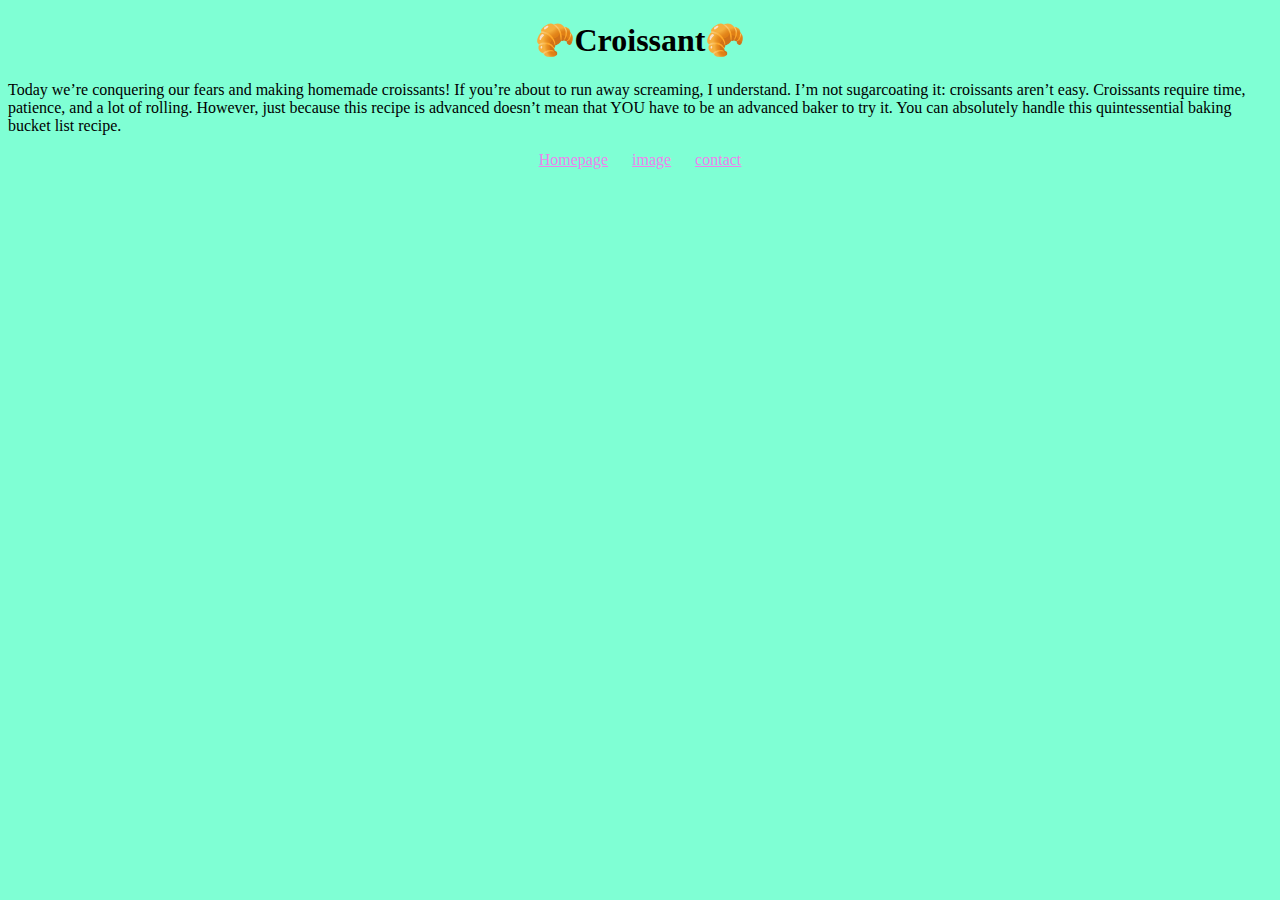
<file: index.html>
<!DOCTYPE html>
<html lang="en">
  <head>
    <meta charset="UTF-8" />
    <meta http-equiv="X-UA-Compatible" content="IE=edge" />
    <meta name="viewport" content="width=device-width, initial-scale=1.0" />
    <link rel="stylesheet" href="/css/styles.css" />
    <title>How to make croissant-croissant.com</title>
    <meta name="descritption" content="Handmade Croissant" />
  </head>
  <body>
    <h1>🥐Croissant🥐</h1>
    <p>
      Today we’re conquering our fears and making homemade croissants! If you’re
      about to run away screaming, I understand. I’m not sugarcoating it:
      croissants aren’t easy. Croissants require time, patience, and a lot of
      rolling. However, just because this recipe is advanced doesn’t mean that
      YOU have to be an advanced baker to try it. You can absolutely handle this
      quintessential baking bucket list recipe.
    </p>
    <footer>
      <a href="/" title="Home">Homepage</a>
      <a href="/image.html" title="croissant photo">image</a>
      <a href="/contact.html" title="contact croissant.com">contact</a>
    </footer>
  </body>
</html>
</file>
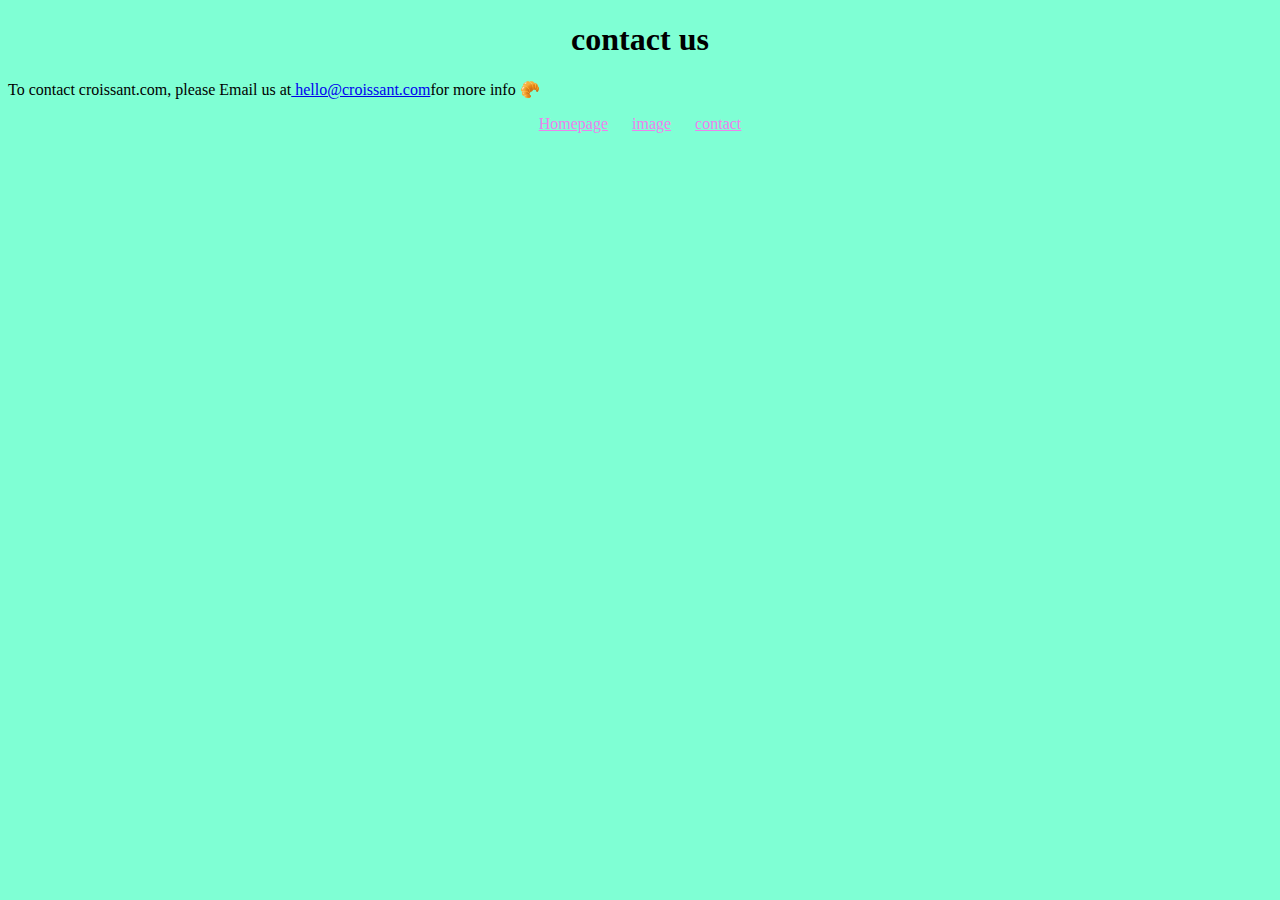
<file: contact.html>
<!DOCTYPE html>
<html lang="en">
  <head>
    <meta charset="UTF-8" />
    <meta http-equiv="X-UA-Compatible" content="IE=edge" />
    <meta name="viewport" content="width=device-width, initial-scale=1.0" />
    <link rel="stylesheet" href="/css/styles.css" />
    <title>contact us - croissant.com</title>
    <meta
      name="description"
      content=" Contact croissant.com to leran more about our homemade croissant"
    />
  </head>
  <body>
    <h1>contact us</h1>
    <p>
      To contact croissant.com, please Email us at<a
        href="mail to: hello@croissant.com"
        title="contact us by email"
      >
        hello@croissant.com</a
      >for more info 🥐
    </p>
    <footer>
      <a href="/" title="Home">Homepage</a>
      <a href="/image.html" title="croissant photo">image</a>
      <a href="/contact.html" title="contact croissant.com">contact</a>
    </footer>
  </body>
</html>
</file>
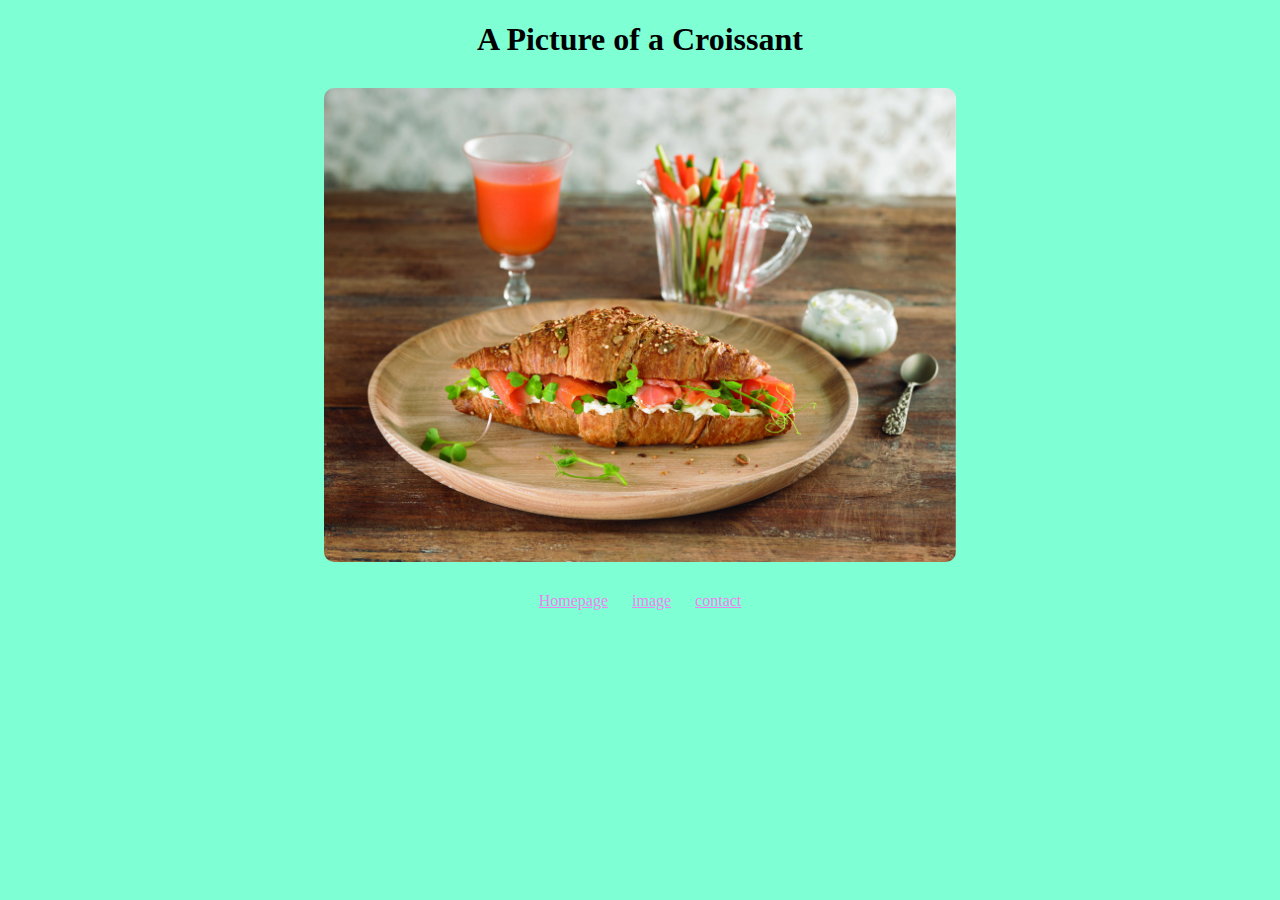
<file: image.html>
<!DOCTYPE html>
<html lang="en">
  <head>
    <meta charset="UTF-8" />
    <meta http-equiv="X-UA-Compatible" content="IE=edge" />
    <meta name="viewport" content="width=device-width, initial-scale=1.0" />
    <link rel="stylesheet" href="/css/styles.css" />
    <title>I love Croissants - croissant.com</title>
    <meta name="descritption" content="Handmade wonderful Croissant" />
  </head>
  <body>
    <h1>A Picture of a Croissant</h1>
    <img
      src="/photo/Smoked-Salmon-scaled.jpg"
      alt="Handmade croissant"
      class="croissants-p"
    />
    <footer>
      <a href="/" title="Home">Homepage</a>
      <a href="/image.html" title="croissant photo">image</a>
      <a href="/contact.html" title="contact croissant.com">contact</a>
    </footer>
  </body>
</html>
</file>
<file: css/styles.css>
body {
  background: aquamarine;
}

h1 {
  text-align: center;
}

footer {
  text-align: center;
}
footer a {
  margin: 10px;
  color: violet;
}
.croissants-p {
  max-width: 50%;
  border-radius: 10px;
  display: block;
  margin: 30px auto;
}
</file>
